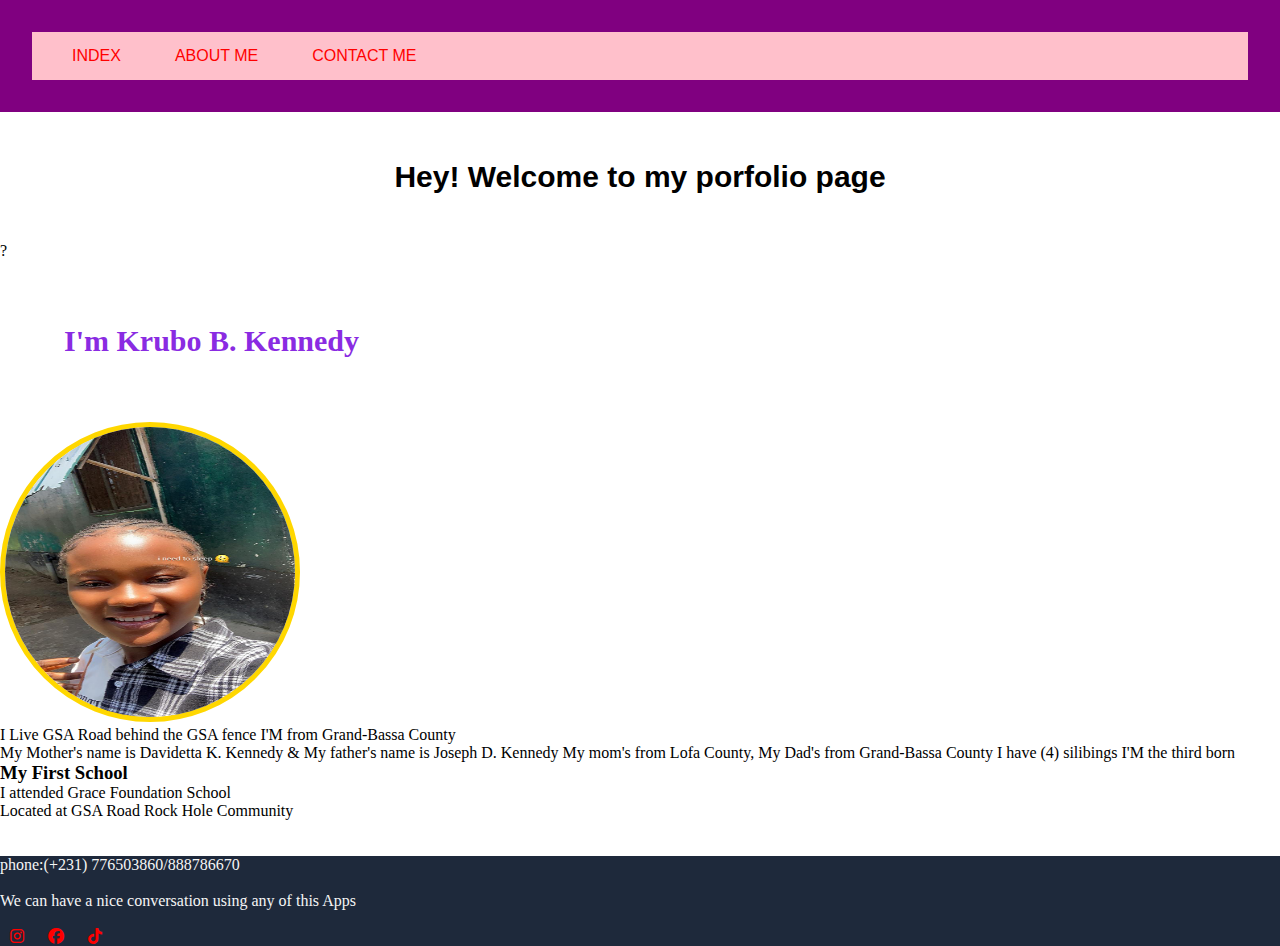
<file: index.html>
<!DOCTYPE html>
<head>
    <title>Portfolio-Home</title>
    <link rel="stylesheet" href="style.css">
    <link href="https://cdnjs.cloudflare.com/ajax/libs/font-awesome/6.5.0/css/all.min.css" rel="stylesheet">
</head>
<body>
    <header class="boxes">
<nav>
    <a href="index.html">Index</a>
    <a href="About Me.html">About Me</a>
    <a href="Contact Us.html">Contact Me</a>
</nav>
</header>
<main>
    <!-- <section class="intro">
        <div class="photo">
            <img src="bb.jpg" alt="Your Photo" id="profile-photo">
        </div>
        <h2>Welcome to My Portfolio</h2>
        <p>Explore my projects, skills, and more!</p>
    </section>

                
            <P>I Live GSA Road behind the GSA fence
                I'M from Grand-Bassa County</p>
              
                <p>My Mother's name is Davidetta K. Kennedy & My father's name is Joseph D. Kennedy
                My mom's from Lofa County, My Dad's from Grand-Bassa County
                 I have (4) silibings I'M the third born</p>
              
                <h3>My First School</h3>
                <p>I attended Grace Foundation School
                Located at GSA Road Rock Hole Community</p>
       
    </div> -->
    <div class="pat"><h1>Hey! Welcome to my porfolio page</h1></div>
 ?<div class="cool"><h2> I'm Krubo B. Kennedy</h2>
  <img src="bb.jpg" alt="girl">
  <p>I Live GSA Road behind the GSA fence
  I'M from Grand-Bassa County</p>

  <p>My Mother's name is Davidetta K. Kennedy & My father's name is Joseph D. Kennedy
  My mom's from Lofa County, My Dad's from Grand-Bassa County
   I have (4) silibings I'M the third born</p>

  <h3>My First School</h3>
  <p>I attended Grace Foundation School</p>
  <p>Located at GSA Road Rock Hole Community</p><br><br>
  </div>

 </section>
 
   <footer>
    <label>phone:(+231) 776503860/888786670</label><br><br>
    <label>We can have a nice conversation using any of this Apps</label><br><br>
    <div class="apps">
    <a href="https://www.instagram.com" target="_blank" title="instagram">
        <i class="fab fa-instagram"></i> 
       </a>
      <a href="https://www.facebook.com" target="_blank" title="fa-facebook">
        <i class="fab fa-facebook"></i> 
       </a>             
       <a href="https://www.fa-tiktok.com" target="_blank" title="fa-tiktok">
        <i class="fab fa-tiktok"></i> 
       </a>    
       </div>     

    
   </footer>
   </main>

   

    

<script src="script.js">
</script>
</body>
</html>
</file>
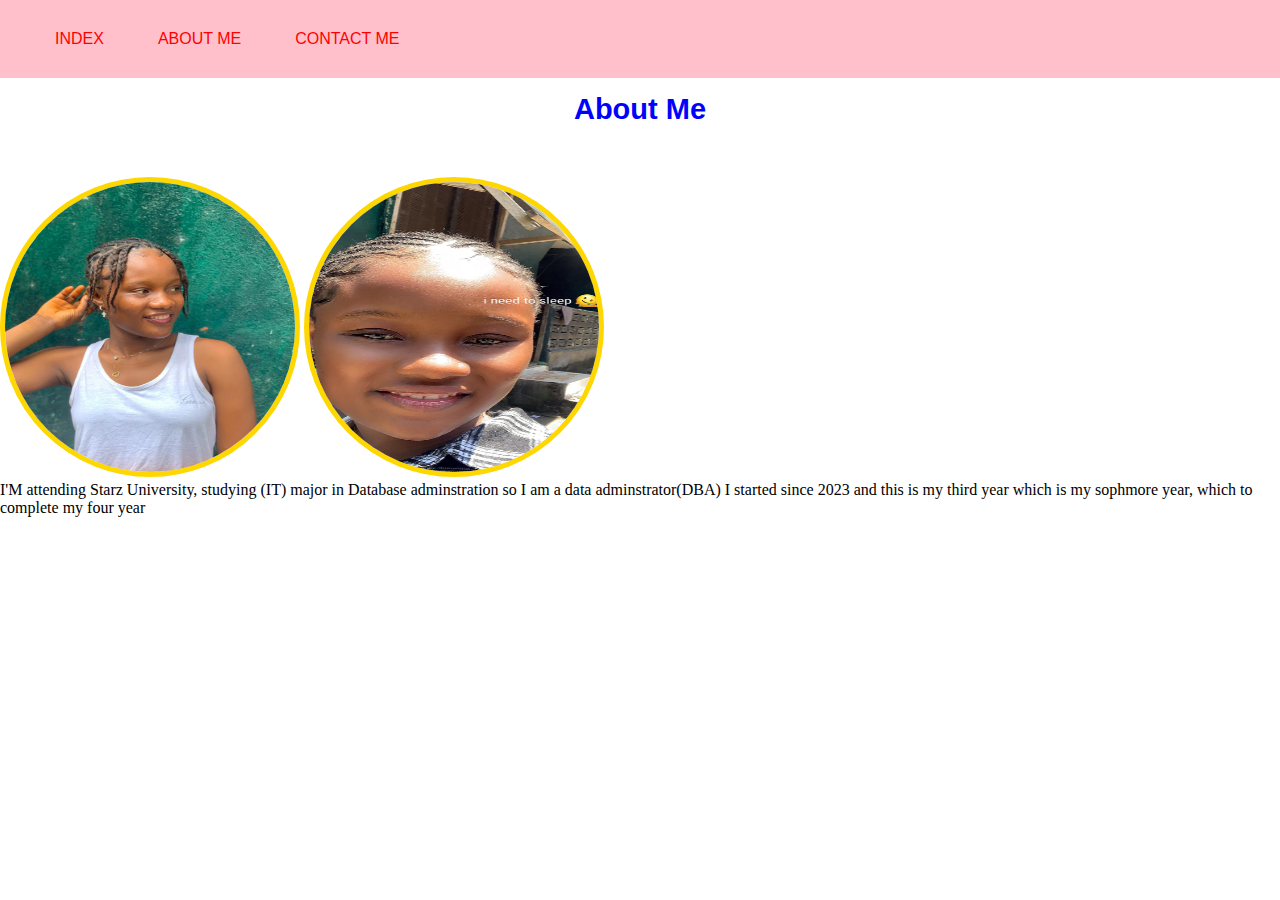
<file: About Me.html>
<!DOCTYPE html>
<head>
    <title>About us</title>
    <link rel="stylesheet" href="style.css">
</head>
<body>
    <header>
        <nav>
            <div class="back">
        <a href="index.html">Index</a>
        <a href="About Me.html">About Me</a>
        <a href="Contact Us.html">Contact Me</a>
        </div>
</nav>
</header>
<main>
       <div class="pen"><h1>About Me</h1></div><br><br>
        <div class="About-me">
        <img src="bb3.jpg" alt="girl">
        <img src="bb2.jpg" alt="girl">
        </div>
        <div class="barbie">
        <p>I'M attending Starz University, studying (IT) major in Database adminstration so I am a data adminstrator(DBA)
            I started since 2023 and this is my third year which is my sophmore year, which to complete my four year
        </p>
        </div>
    </section>

</main>
<script scr="script.js"></script>

</body>
</html>
</file>
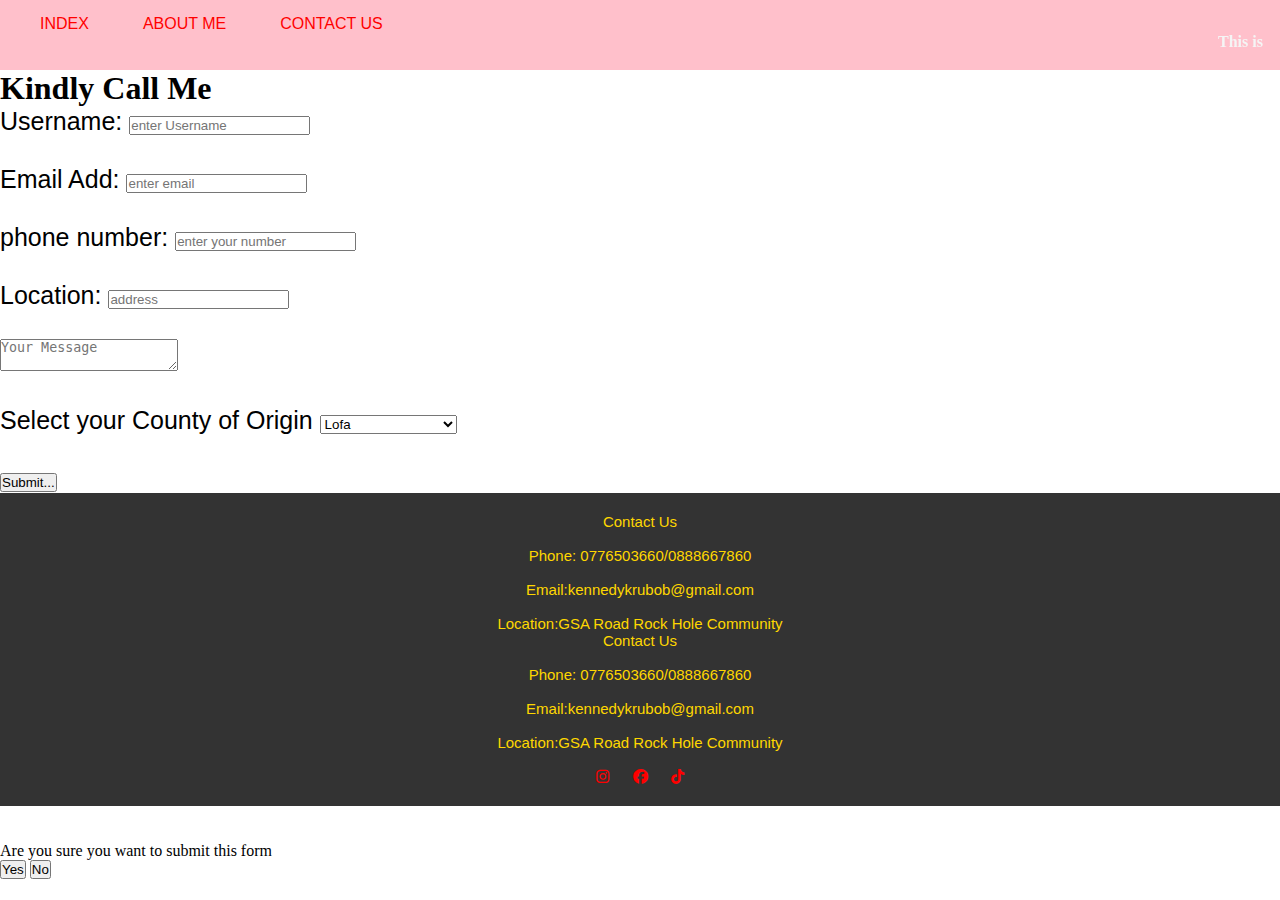
<file: Contact Us.html>
<!DOCTYPE html>
<head>
    <title>Protfolio-Contact</title>
    <link rel="stylesheet" href="style.css">
    <link href="https://cdnjs.cloudflare.com/ajax/libs/font-awesome/6.5.0/css/all.min.css" rel="stylesheet">
</head>
<body>
    <header>
        <nav>
     <a href="index.html">Index</a>
    <a href="About Me.html">About Me</a>
    <a href="Contact Us.html">Contact Us</a>
    <marquee><h4>This is my Contact Page</h4></marquee>
</nav>
</header>
    <main>
        
            <div class="contact">
        <h1> Kindly Call Me</h1>
        </div>
        
        <form class="form-content">
            <div class="form-item">
                <label>Username:</label>
                <input type="text" placeholder="enter Username"><br><br>
                <label>Email Add:</label>
                <input type="text" placeholder="enter email"><br><br>
                <label>phone number:</label>
                <input type="text" placeholder="enter your number"><br><br>
                <label>Location:</label>
                <input type="text" placeholder="address"><br><br>
                <textarea placeholder="Your Message" required></textarea><br><br>
                <label>Select your County of Origin</label>
                    <select>
                    <option>Lofa</option>
                    <option>Grand-Bassa</option>
                    <option>Nimba</option>
                    <option>Sinoe</option>
                    <option>Grand-Cape-Mount</option>
                    <option>River-Cress</option>
                    </select><br><br>
                    
                
                
                <button class="sun" value="Submit">Submit...</button><br>
        
    

            </div>
           
        </form>
    </main>
    <footer>
        <div class="footer-item">
            
            <label>Contact Us</label><br><br>
            <label>Phone: 0776503660/0888667860</label><br><br>
            <label>Email:kennedykrubob@gmail.com</label><br><br>
            <label>Location:GSA Road Rock Hole Community</label><br>
            <label>Contact Us</label><br><br>
            <label>Phone: 0776503660/0888667860</label><br><br>
            <label>Email:kennedykrubob@gmail.com</label><br><br>
            <label>Location:GSA Road Rock Hole Community</label><br><br>
            <div class="apps">
            <a href="https://www.instagram.com" target="_blank" title="instagram">
                <i class="fab fa-instagram"></i> 
               </a>
                       
                   <a href="https://www.facebook.com" target="_blank" title="fa-facebook">
                    <i class="fab fa-facebook"></i> 
                   </a>     
                   </a>    
                   <a href="https://www.fa-tiktok.com" target="_blank" title="fa-tiktok">
                    <i class="fab fa-tiktok"></i> 
                   </a>    
                   </div>     
            </div>
         </footer>

     <div id="confirmContact" class="contact"> <br><br>
        <div class="contact-content">
        <p>Are you sure you want to submit this form</p>
        <button id="confirm Yes">Yes</button>
        <button id="confire No">No</button>
        </div>
        </div>
        <script scr="script.js"></script>


</body>
</html>
</file>
<file: style.css>
*{
    margin: 0;
    padding: 0;
    box-sizing: border-box;
}
.boxes{
background:purple; 
padding:2rem;  
/* justify-content: center; */
/* align-content: center; */
}
nav {
    background-color: pink;
    align-items: center;
    justify-content: center;
    padding: 15px;
}
nav  a{ background-color: none;
    align-items: center;
    justify-content: center;
    padding: 15px;
    font-family: Arial, Helvetica, sans-serif;
  
}
}
}
nav a:hover{
    color: greenyellow;
    background-color: aqua;
    font-size: 20px;
}
.pat{
    padding: 3rem;
    text-align: center;
    font-size: 15px;
    font-family: 'Franklin Gothic Medium', 'Arial Narrow', Arial, sans-serif;
    background-color:white;
}
.Sun {
    margin-top: 29px;
display:flex;
background-color: orange;
align-items: center;
justify-content: center;
height: 80vh;
}
.cool img{
    width: 300px;
    height: 300px;
    border-radius: 50%;
    border: 5px solid gold;

    .About-me img{
        width: 300px;
        height: 300px;
        border-radius: 50%;
        border: 5px solid gold
    }
}
.cool h2{
    color: blueviolet;
    margin: 4rem;
    font-size: 30px;
    font-family:'Times New Roman', Times, serif
}
.footer-item{
    text-align: center;
    padding: 20px 0;
    background: #333;
    color: gold;
    font-size: 15px;
    font-family: Arial, Helvetica, sans-serif;
}
.Contact h1{
    font-size:3px;
    align-content: center;
}
.form-item{
    font-size: 25px;
    font-family: Arial, Helvetica, sans-serif;
 }
 .back{
background-color: none;
    align-items: center;
    justify-content: center;
    padding: 15px; */
} 
}
.back a{
    color: blue; 
 }
.back a:hover{
    color:black ;
    background-color: rgb(30, 0, 255);
    font-size: 15px; 
    .barbie {
        font-family: cursive;
    }

/* .back a{
    background: none;
    align-items: center;
    justify-content: center;
    padding: 15px;
    font-family: Arial, Helvetica, sans-serif; */
} */
.apps {
    font-size: 20px;
    padding: 25px; */ 


 }
.pen h1{
    margin: 15px;
    font-size: 29px;
    font-family: Arial, Helvetica, sans-serif;
    text-align: center;
    color: blue;
}
@media screen and (min-width: 378px)
header, nav,main, .footer{
    display: grid;
    place-content: center;
    grid-template-columns: 100%;
    text-align: center;
}
header, footer{
    position:sticky;
    background-color: #1E293B;
    color: whitesmoke;
}
a{
    margin: 10px;
    font-family: cursive;
    color: red;
    text-decoration: none;
    text-transform: uppercase;
}
#logo{
    font-family: Georgia, 'Times New Roman', Times, serif;
    color: gold;
}


.About-me img{
    width: 300px;
    height: 300px;
    border-radius: 50%;
    border: 5px solid gold
/* 
    @media screen and (min-width: 378px)
          header, nav,main, .footer{
    display: grid;
    place-content: center;
    grid-template-columns: 100%;
    text-align: center;
          } */
</file>
